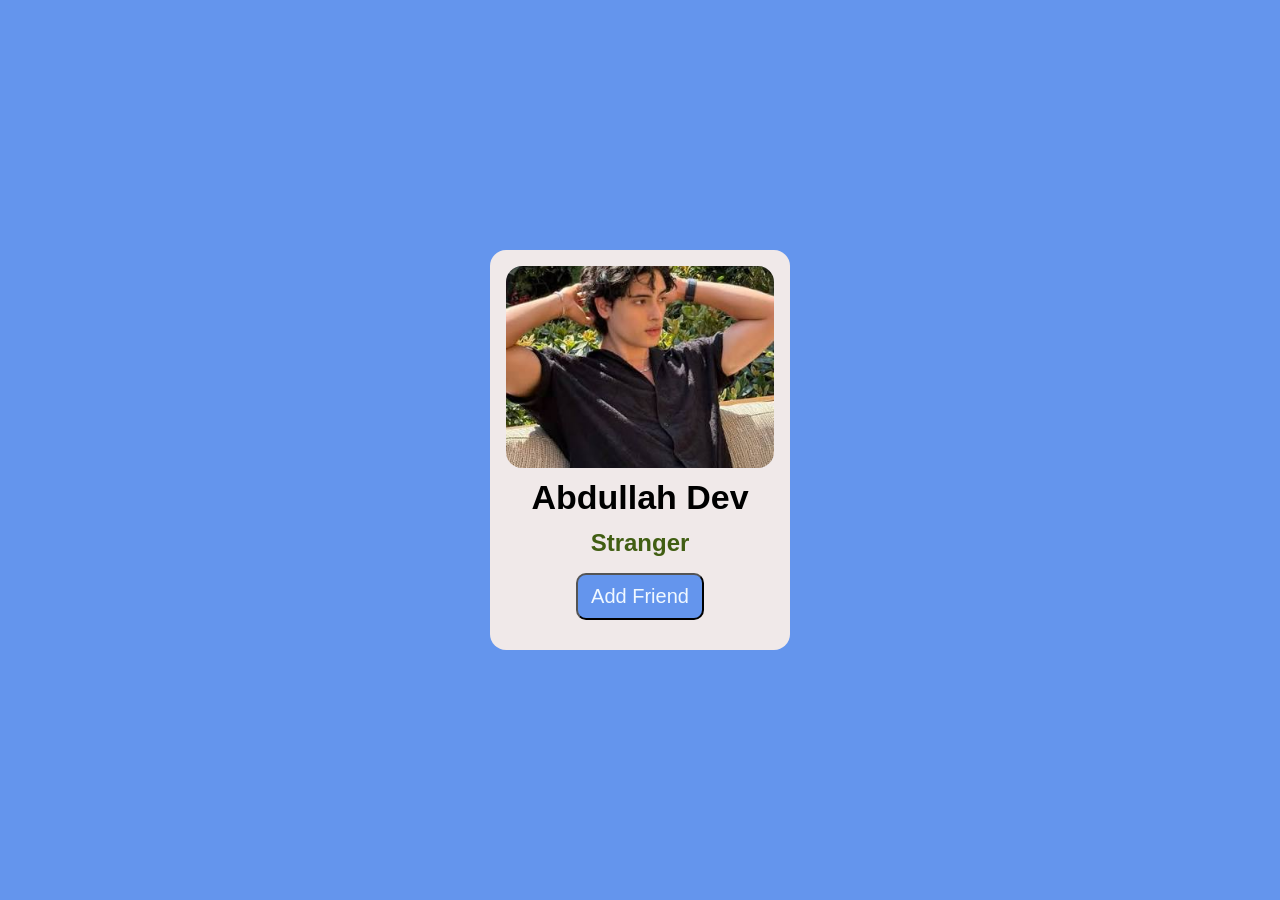
<file: project1/index.html>
<!doctype html>
<html lang="en">
  <head>
    <meta charset="UTF-8" />
    <meta name="viewport" content="width=device-width, initial-scale=1.0" />
    <title>DOM Projects</title>
    <link rel="stylesheet" href="style.css" />
  </head>
  <body>
    <div id="card">
      <img src="images.jfif" alt="Model Image" />
      <h2>Abdullah Dev</h2>
      <h5>Stranger</h5>
      <div class="btn-cont">
        <button id="btn">Add Friend</button>
      </div>
    </div>
    <script src="script.js"></script>
  </body>
</html>
</file>
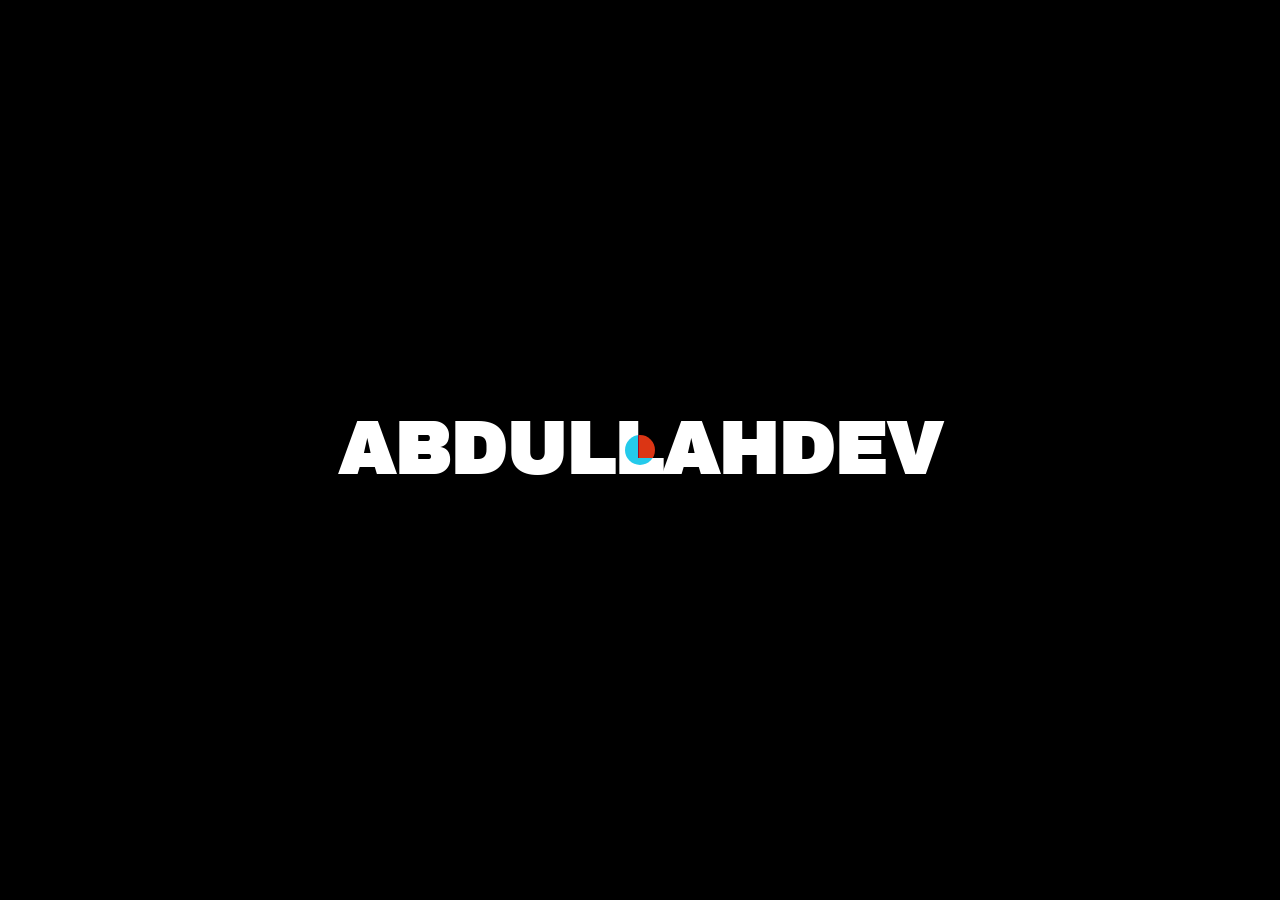
<file: project3/index.html>
<!DOCTYPE html>
<html lang="en">
<head>
    <meta charset="UTF-8">
    <meta name="viewport" content="width=device-width, initial-scale=1.0">
    <title>Document</title>
    <link rel="stylesheet" href="style.css">
</head>
 <div id="main">
    <div class="cursor"></div>
    <h1>ABDULLAHDEV</h1>

 </div>
<body>
    <script src="script.js"></script>
</body>
</html>
</file>
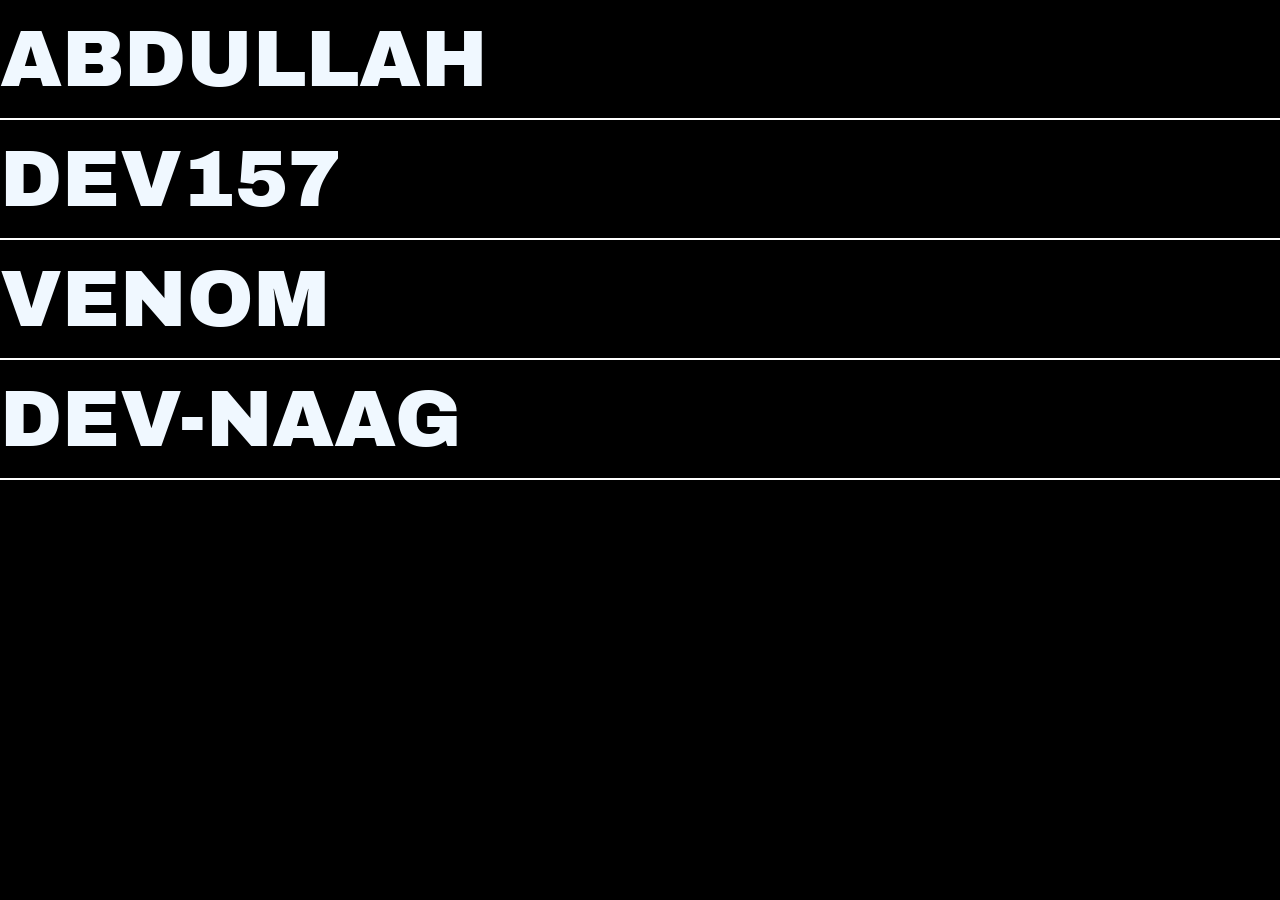
<file: project4/index.html>
<!DOCTYPE html>
<html lang="en">
<head>
    <meta charset="UTF-8">
    <meta name="viewport" content="width=device-width, initial-scale=1.0">
    <title>Document</title>
    <link rel="stylesheet" href="style.css">
</head>
<body>
    <div id="main">
        <div id = "elem1" class="elem">
            <h1>ABDULLAH</h1>
            <img src="[data-uri]" alt="">
        </div>
        <div class="elem">
            <h1>DEV157</h1>
            <img src="[data-uri]" alt="">
        </div>
        <div class="elem">
            <h1>VENOM</h1>
            <img src="[data-uri]" alt="">

        </div>
        <div class="elem">
            <h1>DEV-NAAG</h1>
            <img src="[data-uri]" alt="">
        </div>
    </div>
    <script src="script.js"></script>
</body>
</html>
</file>
<file: project1/style.css>
* {
  margin: 0;
  padding: 0;
  box-sizing: border-box;
  font-family: "Gill Sans", "Gill Sans MT", Calibri, "Trebuchet MS", sans-serif;
}
html,
body {
  width: 100%;
  height: 100%;
  background-color: cornflowerblue;
  display: flex;
  align-items: center;
  justify-content: center;
}
#card {
  height: 400px;
  width: 300px;
  background-color: rgb(240, 233, 233);
  border-radius: 1rem;
  padding: 1rem;
  text-align: center;
}
#card img {
  height: 55%;
  width: 100%;
  object-fit: cover;
  object-position: center;
  border-radius: 1rem;
}
#card h2 {
  font-size: 34px;
  font-weight: 700;
  padding: 6px;
}
#card h5 {
  font-size: 24px;
  font-weight: 700;
  padding: 6px;
  color: #415e13;
}
.btn-cont {
  display: flex;
  align-items: center;
  justify-content: center;
}
#btn {
  padding: 10px 13px;
  border-radius: 10px;
  background-color: cornflowerblue;
  color: aliceblue;
  margin: 10px;
  font-size: 20px;
  cursor: pointer;
}
</file>
<file: project3/style.css>
@import url('https://fonts.googleapis.com/css2?family=Archivo+Black&display=swap');


* {
    margin: 0;
    padding: 0;
    box-sizing: border-box;
  font-family: "Archivo Black", sans-serif;
  font-weight: 400;
  font-style: normal;

    background-color: black;
    color: white;
}

html,
body {
    overflow: hidden;


    width: 100%;
    height: 100%;
}

#main {
    width: 100%;
    height: 100%;
    display: flex;
    align-items: center;
    justify-content: center;
}

.cursor {
    height: 30px;
    width: 30px;
    border-radius: 50%;
    transition: all .2s linear;

    background-color: rgb(219, 53, 20);
    position: absolute;
    mix-blend-mode: difference;


}

#main h1 {
    font-size: 4.5rem;
    font-weight: 900;
}
</file>
<file: project4/style.css>
@import url('https://fonts.googleapis.com/css2?family=Archivo+Black&display=swap');

* {
    padding: 0;
    margin: 0;
    box-sizing: border-box;
    font-family: "Archivo Black", sans-serif;
    font-weight: 400;
    font-style: normal;
    color: aliceblue;

}

html,
body {
    width: 100%;
    height: 100%;
    background-color: black;
    overflow: hidden;
}
.elem{
    height:120px;
    width:100%;
    display: flex;
    align-items: center;
    justify-content: flex-start;
    border-bottom: 2px solid white;
}
.elem h1{
    font-size: 5rem;
    z-index: 10;
    mix-blend-mode: difference;
}
.elem img{
    width:120px;
    height:120px;
    border-radius: 50%;
    object-fit: cover;
    object-position: center;
    position: absolute;
    opacity: 0;
    transition: all .12s linear;
    transform: translate(-50%,-50%);
}
</file>
